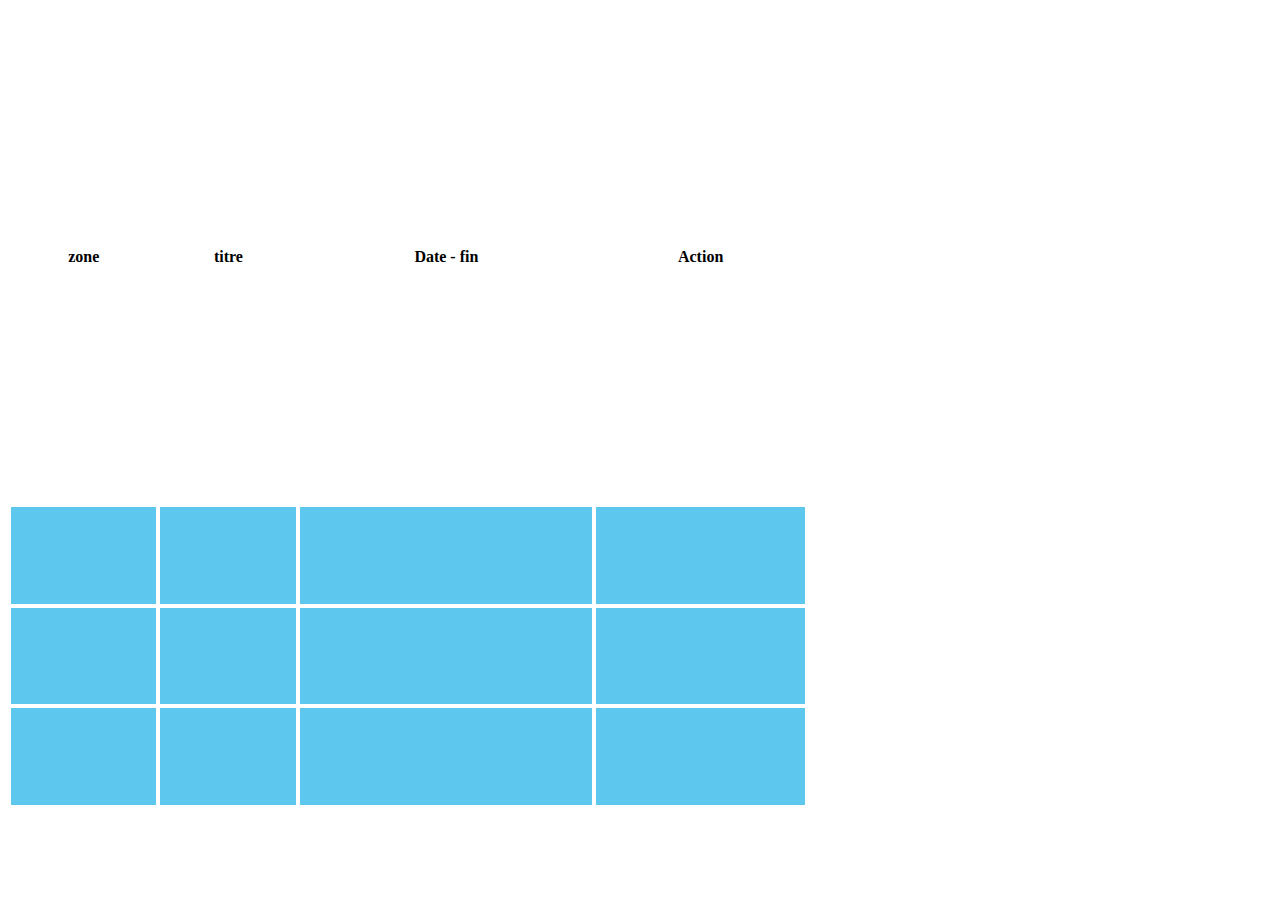
<file: pigment/tableau.html>
<!DOCTYPE html>
<html>
<head>
	<title>tableau</title>
    <meta http-equiv="content-type" content="text/html;charset=utf-8" />
    <style>
        table{
            width: 800px;
            height: 800px;
        }
    table td{
        text-align: center;
        border: 1px solid white;
        background: #5ec7ed;
    }
    </style>
</head> 

<body>
    <table>
        <tr>
            <th>zone</td>
            <th>titre</td>
            <th>Date - fin </td>
            <th>Action</th>
        </tr>
        <tr>
            <td></td>
            <td></td>
            <td></td>
            <td></td>
        </tr>
        <tr>
            <td></td>
            <td></td>
            <td></td>
            <td></td>  
        </tr>
        <tr>
            <td></td>
            <td></td>
            <td></td>
            <td></td>
        </tr>
    </table>
</body>
</html>
</file>
